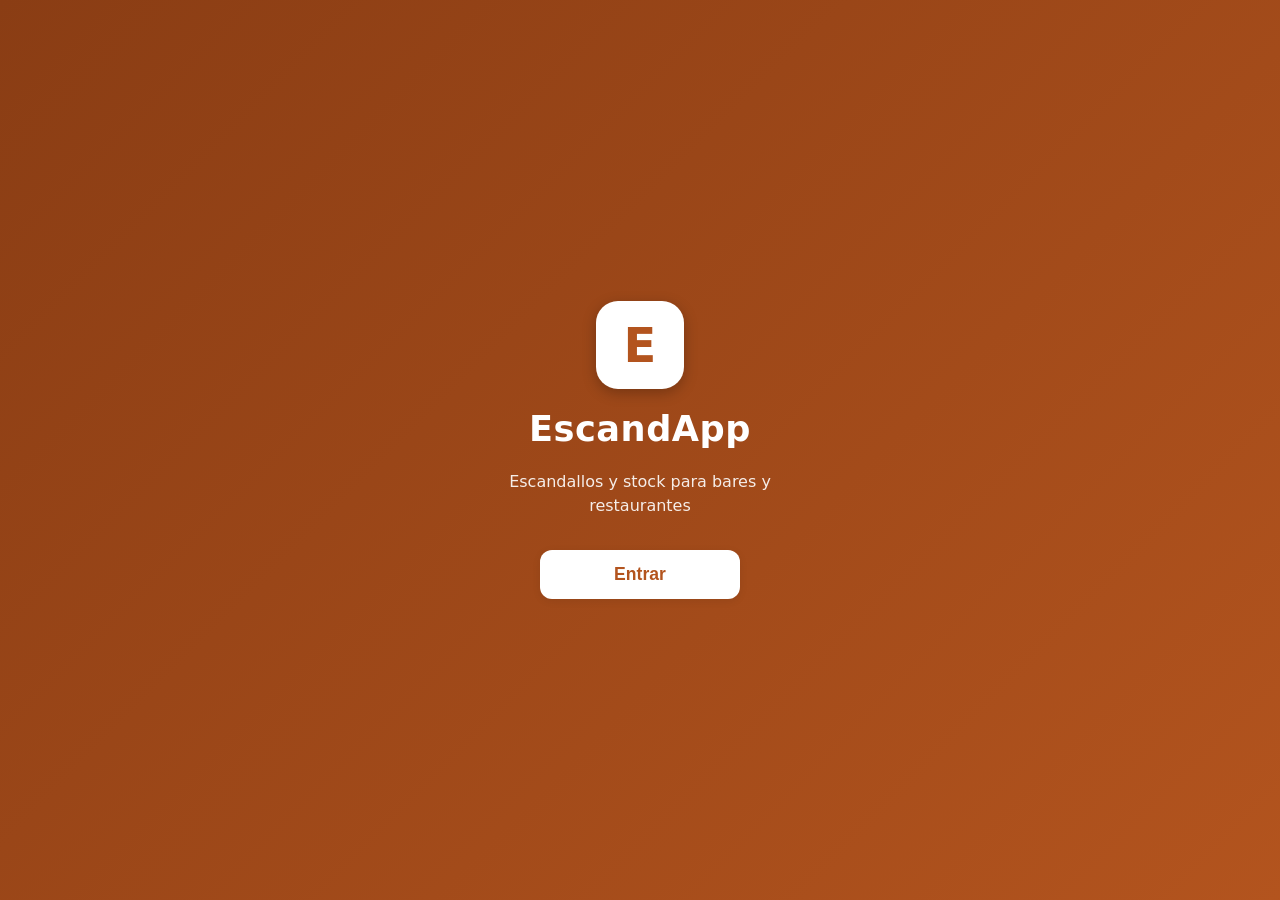
<file: index.html>
<!DOCTYPE html>
<html lang="es">
<head>
  <meta charset="UTF-8">
  <meta name="viewport" content="width=device-width, initial-scale=1.0">
  <title>EscandApp - Escandallos y stock para hostelería</title>
  <link rel="stylesheet" href="style.css">
</head>
<body>

  <!-- ============ PANTALLA DE BIENVENIDA ============ -->
  <div id="bienvenida" class="bienvenida">
    <div class="bienvenida__icono" aria-hidden="true">E</div>
    <h1 class="bienvenida__titulo">EscandApp</h1>
    <p class="bienvenida__lema">Escandallos y stock para bares y restaurantes</p>
    <button id="bienvenida-entrar" class="bienvenida__boton" type="button">Entrar</button>
  </div>

  <!-- ============ CABECERA CON MENÚ ============ -->
  <header class="cabecera">
    <h1 class="cabecera__titulo">EscandApp</h1>
    <p class="cabecera__lema">Escandallos y stock para bares y restaurantes</p>
    <nav class="menu">
      <button class="menu__boton menu__boton--activo" data-vista="inicio">Inicio</button>
      <button class="menu__boton" data-vista="escandallos">Escandallos</button>
      <button class="menu__boton" data-vista="stock">Stock</button>
      <button class="menu__boton" data-vista="consumo">Consumo</button>
      <button class="menu__boton" data-vista="ajustes">Ajustes</button>
    </nav>
  </header>

  <!-- ============ AVISO DE DATOS DE EJEMPLO ============ -->
  <p class="aviso-ejemplo">Datos de ejemplo (ficticios): productos y precios inventados para probar la app.</p>

  <main class="contenido">

    <!-- ============ VISTA: INICIO ============ -->
    <section id="vista-inicio" class="vista vista--activa">
      <h2 class="vista__titulo">Resumen</h2>
      <div id="tarjetas-resumen" class="tarjetas"></div>
      <h3 class="seccion__titulo">Alertas de stock bajo</h3>
      <div id="lista-alertas"></div>
      <h3 class="seccion__titulo">Últimos movimientos</h3>
      <div id="lista-movimientos"></div>
    </section>

    <!-- ============ VISTA: ESCANDALLOS ============ -->
    <section id="vista-escandallos" class="vista">
      <h2 class="vista__titulo">Escandallos</h2>
      <p class="vista__ayuda">Pulsa un plato para ver ingredientes, coste y margen bruto. Todos los precios son sin IVA. El margen bruto no es el beneficio: no cuenta personal, luz, alquiler ni otros costes.</p>

      <button id="boton-nuevo-plato" class="boton boton--secundario">+ Nuevo plato o bebida</button>

      <!-- Formulario para crear o editar un plato (oculto hasta pulsar) -->
      <div id="panel-plato" class="panel panel--formulario" hidden>
        <h3 id="panel-plato-titulo" class="panel__titulo">Nuevo plato o bebida</h3>
        <div class="formulario formulario--vertical">
          <label class="campo"><span class="campo__etiqueta">Nombre</span>
            <input id="plato-nombre" class="formulario__campo" type="text" placeholder="Ej.: Albóndigas en salsa"></label>
          <div class="formulario">
            <label class="campo"><span class="campo__etiqueta">Tipo</span>
              <select id="plato-tipo" class="formulario__campo">
                <option>Plato</option><option>Pincho</option>
                <option>Postre</option><option>Bebida</option>
              </select></label>
            <label class="campo"><span class="campo__etiqueta">Precio de venta (€, sin IVA)</span>
              <input id="plato-precio" class="formulario__campo" type="number" min="0" step="0.01" placeholder="0,00"></label>
          </div>
          <span class="campo__etiqueta">Ingredientes por ración</span>
          <div id="plato-lineas"></div>
          <button id="plato-anadir-linea" class="boton boton--secundario" type="button">+ Añadir ingrediente</button>
          <div id="plato-vista-previa" class="vista-previa"></div>
          <div class="formulario">
            <button id="plato-guardar" class="boton" type="button">Guardar</button>
            <button id="plato-cancelar" class="boton boton--secundario" type="button">Cancelar</button>
            <button id="plato-eliminar" class="boton boton--peligro" type="button" hidden>Eliminar plato</button>
          </div>
          <div id="plato-mensaje" class="mensaje mensaje--error" hidden></div>
        </div>
      </div>

      <div id="lista-escandallos"></div>
    </section>

    <!-- ============ VISTA: STOCK ============ -->
    <section id="vista-stock" class="vista">
      <h2 class="vista__titulo">Ingredientes y stock</h2>
      <p class="vista__ayuda">Todos los precios son sin IVA.</p>

      <div class="panel">
        <h3 class="panel__titulo">Entrada de compra</h3>
        <div class="formulario">
          <select id="entrada-ingrediente" class="formulario__campo"></select>
          <input id="entrada-cantidad" class="formulario__campo" type="number" min="0" step="0.01">
          <button id="entrada-boton" class="boton">Registrar entrada</button>
        </div>
      </div>

      <div class="panel">
        <h3 class="panel__titulo">Recuento (ajustar a lo que hay de verdad)</h3>
        <div class="formulario">
          <select id="recuento-ingrediente" class="formulario__campo"></select>
          <input id="recuento-cantidad" class="formulario__campo" type="number" min="0" step="0.01">
          <button id="recuento-boton" class="boton">Guardar recuento</button>
        </div>
      </div>

      <div id="stock-mensaje" class="mensaje" hidden></div>

      <button id="boton-nuevo-ingrediente" class="boton boton--secundario">+ Nuevo ingrediente</button>

      <!-- Formulario para crear o editar un ingrediente (oculto hasta pulsar) -->
      <div id="panel-ingrediente" class="panel panel--formulario" hidden>
        <h3 id="panel-ingrediente-titulo" class="panel__titulo">Nuevo ingrediente</h3>
        <div class="formulario formulario--vertical">
          <label class="campo"><span class="campo__etiqueta">Nombre</span>
            <input id="ing-nombre" class="formulario__campo" type="text" placeholder="Ej.: Harina de trigo"></label>
          <div class="formulario">
            <label class="campo"><span class="campo__etiqueta">Se mide en</span>
              <select id="ing-unidad" class="formulario__campo">
                <option value="kg">kg</option><option value="L">L</option><option value="unidad">unidades</option>
              </select></label>
            <label class="campo"><span class="campo__etiqueta">Merma (% que se pierde del peso bruto)</span>
              <input id="ing-merma" class="formulario__campo" type="number" min="0" max="99" step="1" value="0"></label>
          </div>
          <span class="campo__etiqueta">Cómo se compra (formato)</span>
          <div class="formulario">
            <input id="ing-formato-nombre" class="formulario__campo" type="text" placeholder="Ej.: botella de 75 cl">
            <input id="ing-formato-cantidad" class="formulario__campo campo--estrecho" type="number" min="0" step="0.001" title="Cantidad por formato">
            <input id="ing-formato-precio" class="formulario__campo campo--estrecho" type="number" min="0" step="0.01" title="Precio por formato">
          </div>
          <p class="vista__ayuda" id="ing-formato-ayuda">Cantidad y precio por formato (sin IVA). Ej.: botella de 75 cl = 0,75 L a 3,50 €.</p>
          <div class="formulario">
            <label class="campo"><span class="campo__etiqueta">Stock mínimo</span>
              <input id="ing-minimo" class="formulario__campo" type="number" min="0" step="0.01" value="0"></label>
            <label class="campo" id="ing-stock-inicial-campo"><span class="campo__etiqueta">Stock inicial</span>
              <input id="ing-stock-inicial" class="formulario__campo" type="number" min="0" step="0.01" value="0"></label>
          </div>
          <div class="formulario">
            <button id="ing-guardar" class="boton" type="button">Guardar</button>
            <button id="ing-cancelar" class="boton boton--secundario" type="button">Cancelar</button>
          </div>
          <div id="ing-mensaje" class="mensaje mensaje--error" hidden></div>
        </div>
      </div>

      <div id="tabla-stock"></div>
    </section>

    <!-- ============ VISTA: CONSUMO ============ -->
    <section id="vista-consumo" class="vista">
      <h2 class="vista__titulo">Registrar consumo</h2>
      <p class="vista__ayuda">El consumo se apunta a mano: la app no está conectada a ningún TPV. Descuenta la cantidad bruta (lo que sale del almacén, merma incluida).</p>

      <div class="panel">
        <h3 class="panel__titulo">Por plato (descuenta sus ingredientes)</h3>
        <div class="formulario">
          <select id="consumo-plato" class="formulario__campo"></select>
          <input id="consumo-raciones" class="formulario__campo campo--estrecho" type="number" min="1" step="1" value="1">
          <button id="consumo-plato-boton" class="boton">Descontar</button>
        </div>
      </div>

      <div class="panel">
        <h3 class="panel__titulo">Directo de ingrediente (mermas, cocina, usos varios)</h3>
        <div class="formulario">
          <select id="consumo-ingrediente" class="formulario__campo"></select>
          <input id="consumo-cantidad" class="formulario__campo campo--estrecho" type="number" min="0" step="0.01">
          <button id="consumo-ingrediente-boton" class="boton">Descontar</button>
        </div>
      </div>

      <div id="consumo-mensaje" class="mensaje" hidden></div>
    </section>

    <!-- ============ VISTA: AJUSTES ============ -->
    <section id="vista-ajustes" class="vista">
      <h2 class="vista__titulo">Ajustes</h2>
      <div class="panel">
        <h3 class="panel__titulo">Referencia de coste de ingredientes (%)</h3>
        <p class="vista__ayuda">Los platos por encima de este porcentaje se marcan en rojo. Es solo una referencia: cada negocio tiene la suya (un 35 % es un valor de demostración, no una regla).</p>
        <div class="formulario">
          <input id="ajuste-umbral" class="formulario__campo campo--estrecho" type="number" min="1" max="99" step="1">
          <button id="ajuste-guardar" class="boton">Guardar</button>
        </div>
        <div id="ajustes-mensaje" class="mensaje" hidden></div>
      </div>
      <div class="panel">
        <h3 class="panel__titulo">Datos</h3>
        <p class="vista__ayuda">Los datos se guardan en este navegador. Exporta una copia de seguridad para no perderlos.</p>
        <div class="formulario formulario--vertical">
          <button id="ajuste-exportar" class="boton boton--secundario" type="button">Exportar copia de seguridad (archivo JSON)</button>
          <button id="ajuste-importar" class="boton boton--secundario" type="button">Importar copia de seguridad</button>
          <input id="importar-archivo" type="file" accept=".json,application/json" hidden>
          <button id="ajuste-restablecer" class="boton boton--secundario" type="button">Restablecer datos de ejemplo</button>
        </div>
      </div>
    </section>

  </main>

  <footer class="pie">
    <p>EscandApp · prototipo de demostración</p>
  </footer>

  <script src="app.js"></script>
</body>
</html>
</file>
<file: style.css>
/* ============================================================
   EscandApp - Hoja de estilos
   Índice:
     1. Variables y base
     2. Cabecera y menú
     3. Aviso de datos de ejemplo
     4. Vistas y paneles
     5. Tarjetas de resumen (Inicio)
     6. Escandallos
     7. Tabla de stock
     8. Formularios y botones
     9. Mensajes, alertas y pie
    10. Adaptación a pantallas grandes
   ============================================================ */

/* ---------- 1. Variables y base ---------- */
:root {
  --color-fondo: #faf6f1;          /* crema suave */
  --color-oscuro: #2b2b2b;         /* casi negro */
  --color-primario: #b3541e;       /* terracota (cocina, brasa) */
  --color-primario-claro: #e8b48f;
  --color-acento: #3e6b4f;         /* verde (correcto, margen) */
  --color-alerta: #b03a2e;         /* rojo (stock bajo) */
  --color-tarjeta: #ffffff;
  --color-borde: #e5ddd2;
  --radio: 12px;
  --sombra: 0 2px 8px rgba(0, 0, 0, 0.08);
}

* { box-sizing: border-box; margin: 0; padding: 0; }

body {
  font-family: system-ui, -apple-system, "Segoe UI", sans-serif;
  background: var(--color-fondo);
  color: var(--color-oscuro);
  line-height: 1.5;
}

/* ---------- 2. Cabecera y menú ---------- */
.cabecera {
  background: linear-gradient(135deg, #8a3d14, var(--color-primario));
  color: #fff;
  padding: 20px 16px 0;
  text-align: center;
}
.cabecera__titulo { font-size: 1.7rem; letter-spacing: 0.5px; }
.cabecera__lema {
  font-size: 0.85rem;
  opacity: 0.9;
  margin: 4px 0 14px;
}
.menu {
  display: flex;
  gap: 4px;
  overflow-x: auto;               /* en móvil el menú se puede deslizar */
}
.menu__boton {
  position: relative;
  flex: 1;
  min-width: 0;
  padding: 10px 2px;
  border: none;
  background: transparent;
  color: rgba(255, 255, 255, 0.75);
  font-size: 0.82rem;
  font-weight: 600;
  cursor: pointer;
}
/* La línea de la pestaña activa es un subrayado del propio texto:
   mide exactamente lo que mide cada palabra, ni más ni menos */
.menu__boton--activo {
  color: #fff;
  text-decoration: underline;
  text-decoration-thickness: 3px;
  text-underline-offset: 5px;
}

/* ---------- 3. Aviso de datos de ejemplo ---------- */
.aviso-ejemplo {
  background: #fdf1d6;
  color: #7a5a13;
  border: 1px dashed #d9b45c;
  border-radius: var(--radio);
  font-size: 0.8rem;
  text-align: center;
  padding: 8px 12px;
  margin: 12px auto 0;
  max-width: 720px;
  width: calc(100% - 32px);
}

/* ---------- 4. Vistas y paneles ---------- */
.contenido {
  max-width: 720px;
  margin: 0 auto;
  padding: 16px;
}
.vista { display: none; }
.vista--activa { display: block; }
.vista__titulo { font-size: 1.3rem; margin-bottom: 6px; }
.vista__ayuda {
  font-size: 0.85rem;
  color: #6d6459;
  margin-bottom: 12px;
}
.seccion__titulo {
  font-size: 1rem;
  margin: 20px 0 8px;
  color: var(--color-primario);
}
.panel {
  background: var(--color-tarjeta);
  border: 1px solid var(--color-borde);
  border-radius: var(--radio);
  box-shadow: var(--sombra);
  padding: 14px;
  margin-bottom: 14px;
}
.panel__titulo { font-size: 0.95rem; margin-bottom: 10px; }
.panel--formulario { border: 2px solid var(--color-primario-claro); }

/* ---------- 5. Tarjetas de resumen (Inicio) ---------- */
.tarjetas {
  display: grid;
  grid-template-columns: 1fr 1fr;  /* dos columnas en móvil */
  gap: 10px;
}
.tarjeta {
  background: var(--color-tarjeta);
  border: 1px solid var(--color-borde);
  border-radius: var(--radio);
  box-shadow: var(--sombra);
  padding: 12px;
  text-align: center;
}
.tarjeta__numero {
  font-size: 1.4rem;
  font-weight: 700;
  color: var(--color-primario);
}
.tarjeta__numero--verde { color: var(--color-acento); }
.tarjeta__numero--rojo { color: var(--color-alerta); }
.tarjeta__texto { font-size: 0.78rem; color: #6d6459; }

/* ---------- 6. Escandallos ---------- */
.plato {
  background: var(--color-tarjeta);
  border: 1px solid var(--color-borde);
  border-radius: var(--radio);
  box-shadow: var(--sombra);
  margin-bottom: 10px;
  overflow: hidden;
}
.plato__cabecera {
  width: 100%;
  display: flex;
  justify-content: space-between;
  align-items: center;
  gap: 8px;
  padding: 12px 14px;
  background: none;
  border: none;
  cursor: pointer;
  text-align: left;
  font-size: 0.95rem;
}
.plato__nombre { font-weight: 700; }
.plato__tipo {
  font-size: 0.7rem;
  background: var(--color-primario-claro);
  color: var(--color-oscuro);
  border-radius: 20px;
  padding: 2px 8px;
  margin-left: 6px;
  white-space: nowrap;
}
.plato__cifras { text-align: right; font-size: 0.8rem; white-space: nowrap; }
.plato__pvp { font-weight: 700; }
.plato__margen { color: var(--color-acento); font-weight: 600; }
.plato__detalle {
  display: none;
  border-top: 1px dashed var(--color-borde);
  padding: 12px 14px;
  font-size: 0.85rem;
}
.plato--abierto .plato__detalle { display: block; }
.desglose {
  width: 100%;
  border-collapse: collapse;
  margin-bottom: 4px;
}
.desglose th, .desglose td {
  text-align: left;
  padding: 4px 6px;
  border-bottom: 1px solid var(--color-borde);
}
.desglose th { font-size: 0.75rem; color: #6d6459; }
.desglose td:last-child, .desglose th:last-child { text-align: right; }
.desglose__merma { color: #8b8072; font-size: 0.75rem; }
.plato__nota-merma {
  font-size: 0.75rem;
  color: #8b8072;
  margin-bottom: 10px;
}
.plato__resumen-linea {
  display: flex;
  justify-content: space-between;
  padding: 2px 0;
}
.plato__nota-margen {
  font-size: 0.75rem;
  color: #8b8072;
  margin-top: 8px;
}
.plato__foodcost--alto { color: var(--color-alerta); font-weight: 600; }
.plato__acciones { margin-top: 10px; text-align: right; }

/* ---------- 7. Tabla de stock ---------- */
.tabla-stock {
  width: 100%;
  border-collapse: collapse;
  background: var(--color-tarjeta);
  border-radius: var(--radio);
  overflow: hidden;
  box-shadow: var(--sombra);
  font-size: 0.85rem;
}
.tabla-stock th, .tabla-stock td {
  padding: 8px 10px;
  text-align: left;
  border-bottom: 1px solid var(--color-borde);
}
.tabla-stock th {
  background: #f3ece2;
  font-size: 0.75rem;
  color: #6d6459;
}
.tabla-stock td:last-child, .tabla-stock th:last-child { text-align: right; }
.tabla-stock__formato { color: #8b8072; font-size: 0.75rem; }
.estado { font-weight: 700; font-size: 0.75rem; }
.estado--ok { color: var(--color-acento); }
.estado--bajo { color: var(--color-alerta); }
.boton-editar {
  border: 1px solid var(--color-borde);
  background: #fff;
  border-radius: 6px;
  padding: 2px 8px;
  font-size: 0.8rem;
  cursor: pointer;
}

/* ---------- 8. Formularios y botones ---------- */
.formulario {
  display: flex;
  flex-wrap: wrap;
  gap: 8px;
  align-items: flex-end;
}
.formulario--vertical { flex-direction: column; align-items: stretch; }
.formulario__campo {
  flex: 1;
  min-width: 100px;
  padding: 9px 10px;
  border: 1px solid var(--color-borde);
  border-radius: 8px;
  font-size: 0.9rem;
  background: #fff;
}
/* Los desplegables ocupan toda la línea: así no se cortan los nombres en móvil */
select.formulario__campo { flex: 1 1 100%; }
.campo--estrecho { flex: 0 1 110px; }
.campo { flex: 1; display: flex; flex-direction: column; gap: 4px; }
.campo__etiqueta { font-size: 0.78rem; color: #6d6459; font-weight: 600; }
.boton {
  padding: 9px 14px;
  border: 1px solid transparent;  /* misma altura que los botones con borde (Cancelar) */

  border-radius: 8px;
  background: var(--color-primario);
  color: #fff;
  font-size: 0.9rem;
  font-weight: 600;
  cursor: pointer;
}
.boton--secundario {
  background: #fff;
  color: var(--color-primario);
  border: 1px solid var(--color-primario);
  margin-bottom: 12px;
}
/* En una fila de formulario (Guardar + Cancelar) no lleva margen abajo:
   con él, Cancelar quedaba más alto que Guardar */
.formulario .boton--secundario { margin-bottom: 0; }
/* Acción destructiva (Eliminar plato): mismo tamaño de caja, avisa en rojo */
.boton--peligro {
  background: #fff;
  color: var(--color-alerta);
  border: 1px solid var(--color-alerta);
  margin-bottom: 0;
}
.boton:active { transform: scale(0.97); }
.boton:focus-visible, .menu__boton:focus-visible, .plato__cabecera:focus-visible,
.boton-editar:focus-visible {
  outline: 3px solid #f2c94c;       /* foco visible solo con teclado */
  outline-offset: 2px;
}

/* Líneas de ingrediente dentro del formulario de plato */
.linea-receta {
  display: flex;
  gap: 8px;
  margin-bottom: 8px;
}
/* flex: 1 1 0 + min-width: 0 deja que el desplegable se encoja en móvil: con 55%
   un nombre largo ("Pechuga de pollo (kg)") empujaba el formulario fuera de pantalla */
.linea-receta select { flex: 1 1 0; min-width: 0; width: 0; }
.linea-receta input { flex: 0 1 90px; min-width: 0; }
.linea-receta__quitar {
  flex: 0 0 auto;
  border: none;
  background: none;
  color: var(--color-alerta);
  font-size: 1.1rem;
  cursor: pointer;
  padding: 6px 10px;  /* zona de pulsación cómoda en móvil */
  align-self: center;
}
.vista-previa {
  font-size: 0.85rem;
  color: var(--color-acento);
}

/* ---------- 9. Mensajes, alertas y pie ---------- */
.alerta {
  display: flex;
  justify-content: space-between;
  gap: 8px;
  background: #fdecea;
  border: 1px solid #f0c1bb;
  border-radius: 8px;
  padding: 8px 12px;
  margin-bottom: 6px;
  font-size: 0.85rem;
}
.alerta__cantidad { color: var(--color-alerta); font-weight: 700; white-space: nowrap; }
.sin-alertas { font-size: 0.85rem; color: var(--color-acento); }
.movimiento {
  font-size: 0.82rem;
  color: #4d463d;
  padding: 6px 0;
  border-bottom: 1px solid var(--color-borde);
}
.movimiento__fecha { color: #8b8072; font-size: 0.75rem; }
.mensaje {
  margin-top: 12px;
  margin-bottom: 12px;
  background: #e8f3ec;
  border: 1px solid #bfe0cc;
  color: var(--color-acento);
  border-radius: 8px;
  padding: 10px 12px;
  font-size: 0.85rem;
}
.mensaje--error {
  background: #fdecea;
  border-color: #f0c1bb;
  color: var(--color-alerta);
}
.pie {
  text-align: center;
  font-size: 0.75rem;
  color: #8b8072;
  padding: 20px 12px 28px;
}

/* ---------- 10. Adaptación a pantallas grandes ---------- */
@media (min-width: 720px) {
  .tarjetas { grid-template-columns: repeat(4, 1fr); } /* cuatro columnas en PC */
  .cabecera__titulo { font-size: 2rem; }
}

/* ---------- Pantalla de bienvenida ---------- */
.bienvenida {
  position: fixed; inset: 0; z-index: 100;
  display: flex; flex-direction: column; align-items: center; justify-content: center;
  gap: 14px; padding: 24px; text-align: center; color: #fff;
  background: linear-gradient(135deg, #8a3d14, var(--color-primario));
}
.bienvenida[hidden] { display: none; }
.bienvenida__icono {
  width: 88px; height: 88px; border-radius: 22px; background: #fff; color: var(--color-primario);
  font-size: 3rem; font-weight: 700; display: flex; align-items: center; justify-content: center;
  box-shadow: 0 4px 14px rgba(0, 0, 0, 0.25);
}
.bienvenida__titulo { font-size: 2.2rem; letter-spacing: 0.5px; }
.bienvenida__lema { font-size: 1rem; opacity: 0.9; max-width: 280px; }
.bienvenida__boton {
  margin-top: 18px; min-width: 200px; padding: 14px 28px; border: none; border-radius: var(--radio);
  background: #fff; color: var(--color-primario); font-size: 1.1rem; font-weight: 700; cursor: pointer;
  box-shadow: var(--sombra);
}
.bienvenida__boton:focus-visible { outline: 3px solid var(--color-primario-claro); outline-offset: 3px; }
</file>
